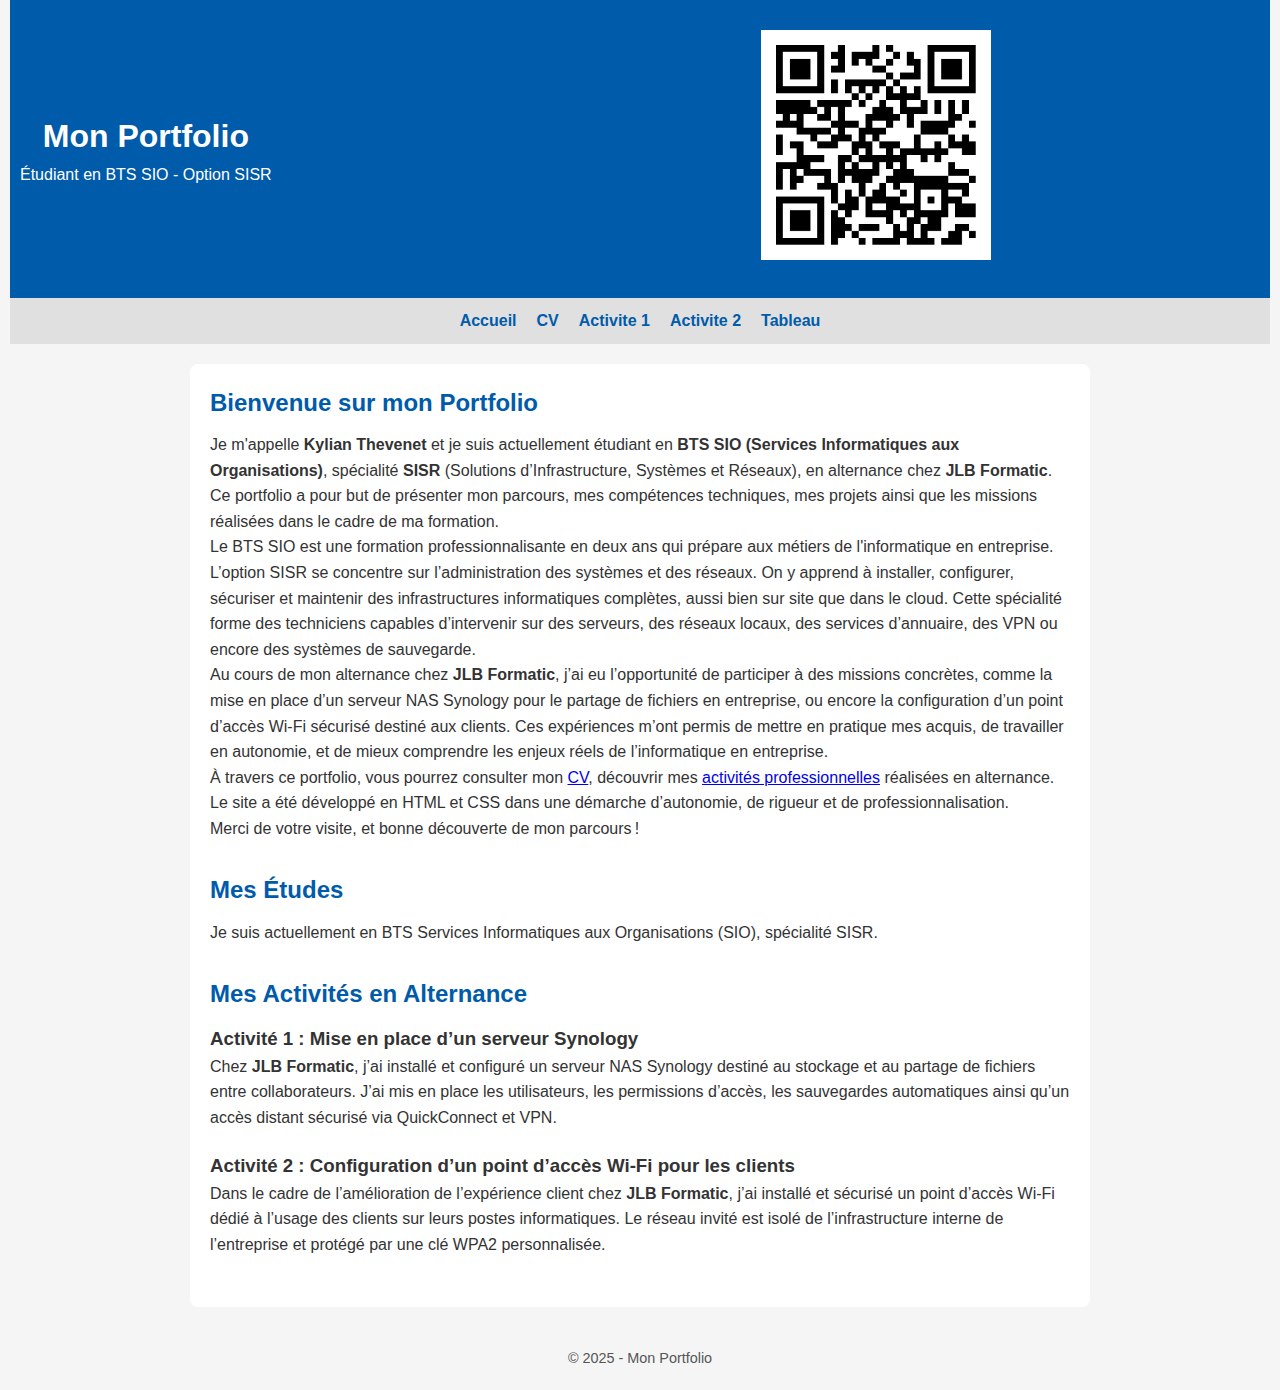
<file: index.html>
<!DOCTYPE html>
<html lang="fr">
<head>
    <meta charset="UTF-8">
    <meta name="viewport" content="width=device-width, initial-scale=1.0">
    <title>Portfolio - Accueil</title>
    <link rel="stylesheet" href="style.css">
</head>
<body>
    <header>
        <div class="header-container">
        <div class="title">
            <h1>Mon Portfolio</h1>
            <p>Étudiant en BTS SIO - Option SISR</p>
        </div>
        <div class="qr-code">
            <img src="images/qrcode.png" alt="QR Code vers mon CV" />
        </div>
        </div>
    </header>

    <nav>
        <ul>
            <li><a href="index.html">Accueil</a></li>
            <li><a href="cv.html">CV</a></li>
            <li><a href="activite1.html">Activite 1</a></li>
            <li><a href="activite2.html">Activite 2</a></li>
            <li><a href="Tableau-synthese.html">Tableau</a></li>
        </ul>
    </nav>

    <main>
        <section>
            <h2>Bienvenue sur mon Portfolio</h2>
            <p>
                Je m'appelle <strong>Kylian Thevenet</strong> et je suis actuellement étudiant en <strong>BTS SIO (Services Informatiques aux Organisations)</strong>, spécialité <strong>SISR</strong> (Solutions d’Infrastructure, Systèmes et Réseaux), en alternance chez <strong>JLB Formatic</strong>. Ce portfolio a pour but de présenter mon parcours, mes compétences techniques, mes projets ainsi que les missions réalisées dans le cadre de ma formation.
            </p>
        
            <p>
                Le BTS SIO est une formation professionnalisante en deux ans qui prépare aux métiers de l'informatique en entreprise. L’option SISR se concentre sur l’administration des systèmes et des réseaux. On y apprend à installer, configurer, sécuriser et maintenir des infrastructures informatiques complètes, aussi bien sur site que dans le cloud. Cette spécialité forme des techniciens capables d’intervenir sur des serveurs, des réseaux locaux, des services d’annuaire, des VPN ou encore des systèmes de sauvegarde.
            </p>
        
            <p>
                Au cours de mon alternance chez <strong>JLB Formatic</strong>, j’ai eu l’opportunité de participer à des missions concrètes, comme la mise en place d’un serveur NAS Synology pour le partage de fichiers en entreprise, ou encore la configuration d’un point d’accès Wi-Fi sécurisé destiné aux clients. Ces expériences m’ont permis de mettre en pratique mes acquis, de travailler en autonomie, et de mieux comprendre les enjeux réels de l’informatique en entreprise.
            </p>
        
            <p>
                À travers ce portfolio, vous pourrez consulter mon <a href="cv.html">CV</a>, découvrir mes <a href="activite1.html">activités professionnelles</a> réalisées en alternance. Le site a été développé en HTML et CSS dans une démarche d’autonomie, de rigueur et de professionnalisation.
            </p>
        
            <p>
                Merci de votre visite, et bonne découverte de mon parcours !
            </p>
        </section>
        <section>
            <h2>Mes Études</h2>
            <p>Je suis actuellement en BTS Services Informatiques aux Organisations (SIO), spécialité SISR.</p>
        </section>

        <section>
            <h2>Mes Activités en Alternance</h2>

            <article>
                <h3>Activité 1 : Mise en place d’un serveur Synology</h3>
                <p>Chez <strong>JLB Formatic</strong>, j’ai installé et configuré un serveur NAS Synology destiné au stockage et au partage de fichiers entre collaborateurs. J’ai mis en place les utilisateurs, les permissions d’accès, les sauvegardes automatiques ainsi qu’un accès distant sécurisé via QuickConnect et VPN.</p>
            </article>

            <article>
                <h3>Activité 2 : Configuration d’un point d’accès Wi-Fi pour les clients</h3>
                <p>Dans le cadre de l’amélioration de l’expérience client chez <strong>JLB Formatic</strong>, j’ai installé et sécurisé un point d’accès Wi-Fi dédié à l’usage des clients sur leurs postes informatiques. Le réseau invité est isolé de l’infrastructure interne de l’entreprise et protégé par une clé WPA2 personnalisée.</p>
            </article>
        </section>

        
    </main>

    <footer>
        <p>&copy; 2025 - Mon Portfolio</p>
    </footer>
</body>
</html>
</file>
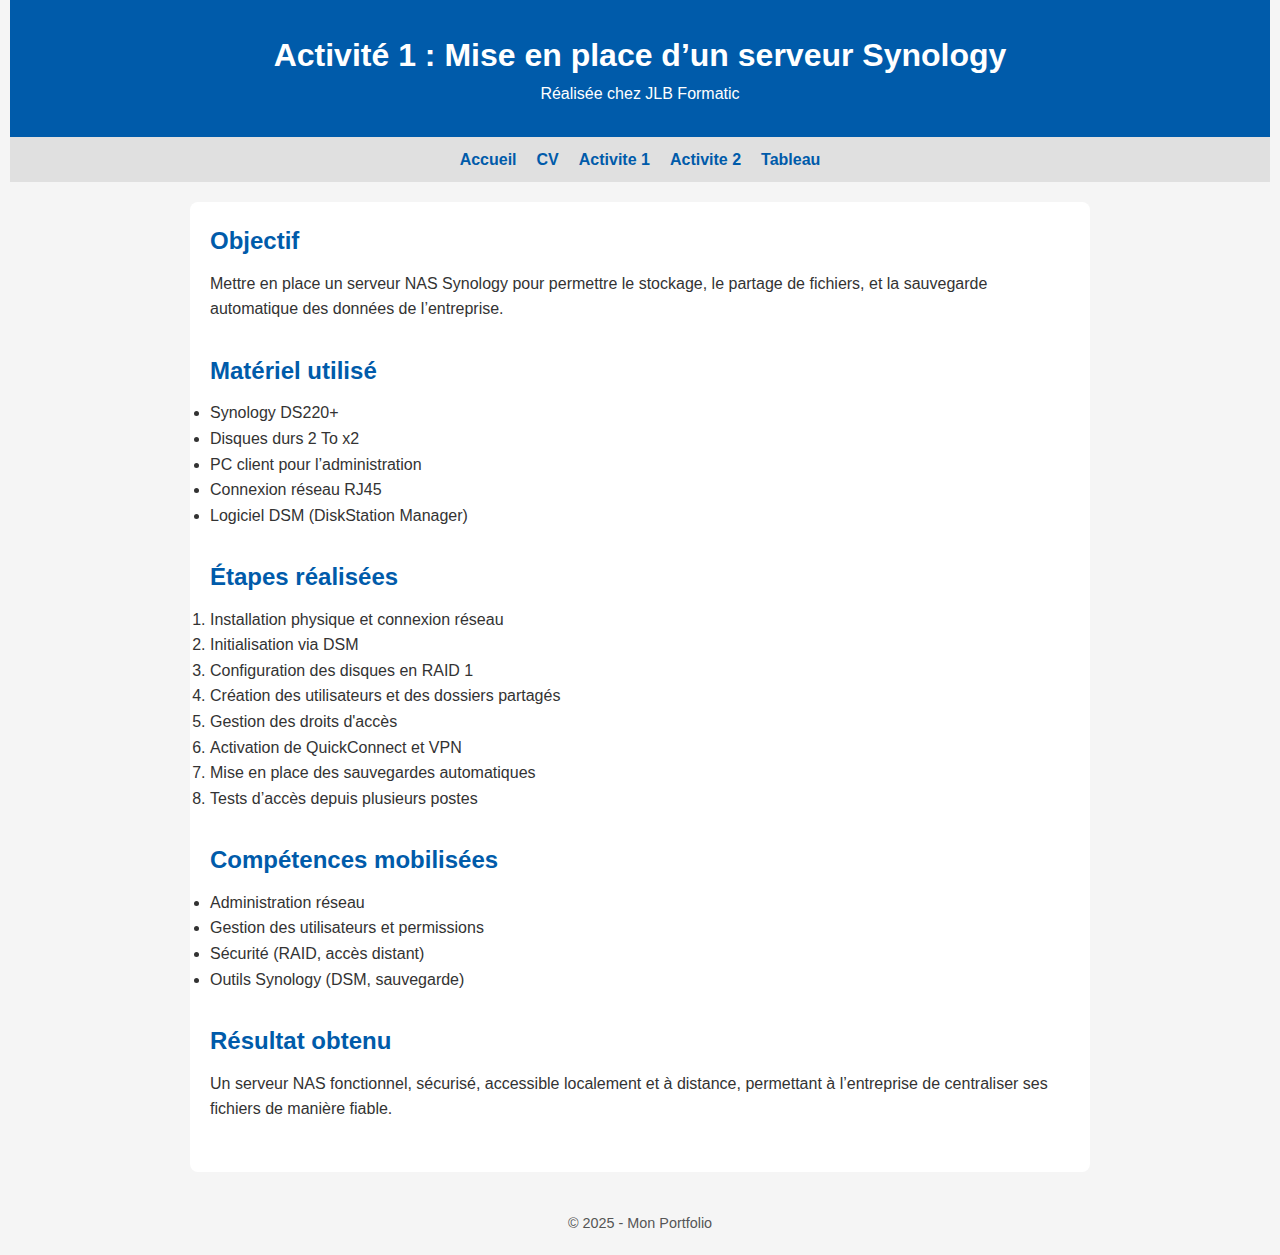
<file: activite1.html>
<!DOCTYPE html>
<html lang="fr">
<head>
    <meta charset="UTF-8">
    <meta name="viewport" content="width=device-width, initial-scale=1.0">
    <title>Activité 1 - Serveur Synology</title>
    <link rel="stylesheet" href="style.css">
</head>
<body>
    <header>
        <h1>Activité 1 : Mise en place d’un serveur Synology</h1>
        <p>Réalisée chez JLB Formatic</p>
    </header>

    <nav>
        <ul>
            <li><a href="index.html">Accueil</a></li>
            <li><a href="cv.html">CV</a></li>
            <li><a href="activite1.html">Activite 1</a></li>
            <li><a href="activite2.html">Activite 2</a></li>
            <li><a href="Tableau-synthese.html">Tableau</a></li>
        </ul>
    </nav>

    <main>
        <section>
            <h2>Objectif</h2>
            <p>Mettre en place un serveur NAS Synology pour permettre le stockage, le partage de fichiers, et la sauvegarde automatique des données de l’entreprise.</p>
        </section>

        <section>
            <h2>Matériel utilisé</h2>
            <ul>
                <li>Synology DS220+</li>
                <li>Disques durs 2 To x2</li>
                <li>PC client pour l’administration</li>
                <li>Connexion réseau RJ45</li>
                <li>Logiciel DSM (DiskStation Manager)</li>
            </ul>
        </section>

        <section>
            <h2>Étapes réalisées</h2>
            <ol>
                <li>Installation physique et connexion réseau</li>
                <li>Initialisation via DSM</li>
                <li>Configuration des disques en RAID 1</li>
                <li>Création des utilisateurs et des dossiers partagés</li>
                <li>Gestion des droits d'accès</li>
                <li>Activation de QuickConnect et VPN</li>
                <li>Mise en place des sauvegardes automatiques</li>
                <li>Tests d’accès depuis plusieurs postes</li>
            </ol>
        </section>

        <section>
            <h2>Compétences mobilisées</h2>
            <ul>
                <li>Administration réseau</li>
                <li>Gestion des utilisateurs et permissions</li>
                <li>Sécurité (RAID, accès distant)</li>
                <li>Outils Synology (DSM, sauvegarde)</li>
            </ul>
        </section>

        <section>
            <h2>Résultat obtenu</h2>
            <p>Un serveur NAS fonctionnel, sécurisé, accessible localement et à distance, permettant à l’entreprise de centraliser ses fichiers de manière fiable.</p>
        </section>
    </main>

    <footer>
        <p>&copy; 2025 - Mon Portfolio</p>
    </footer>
</body>
</html>
</file>
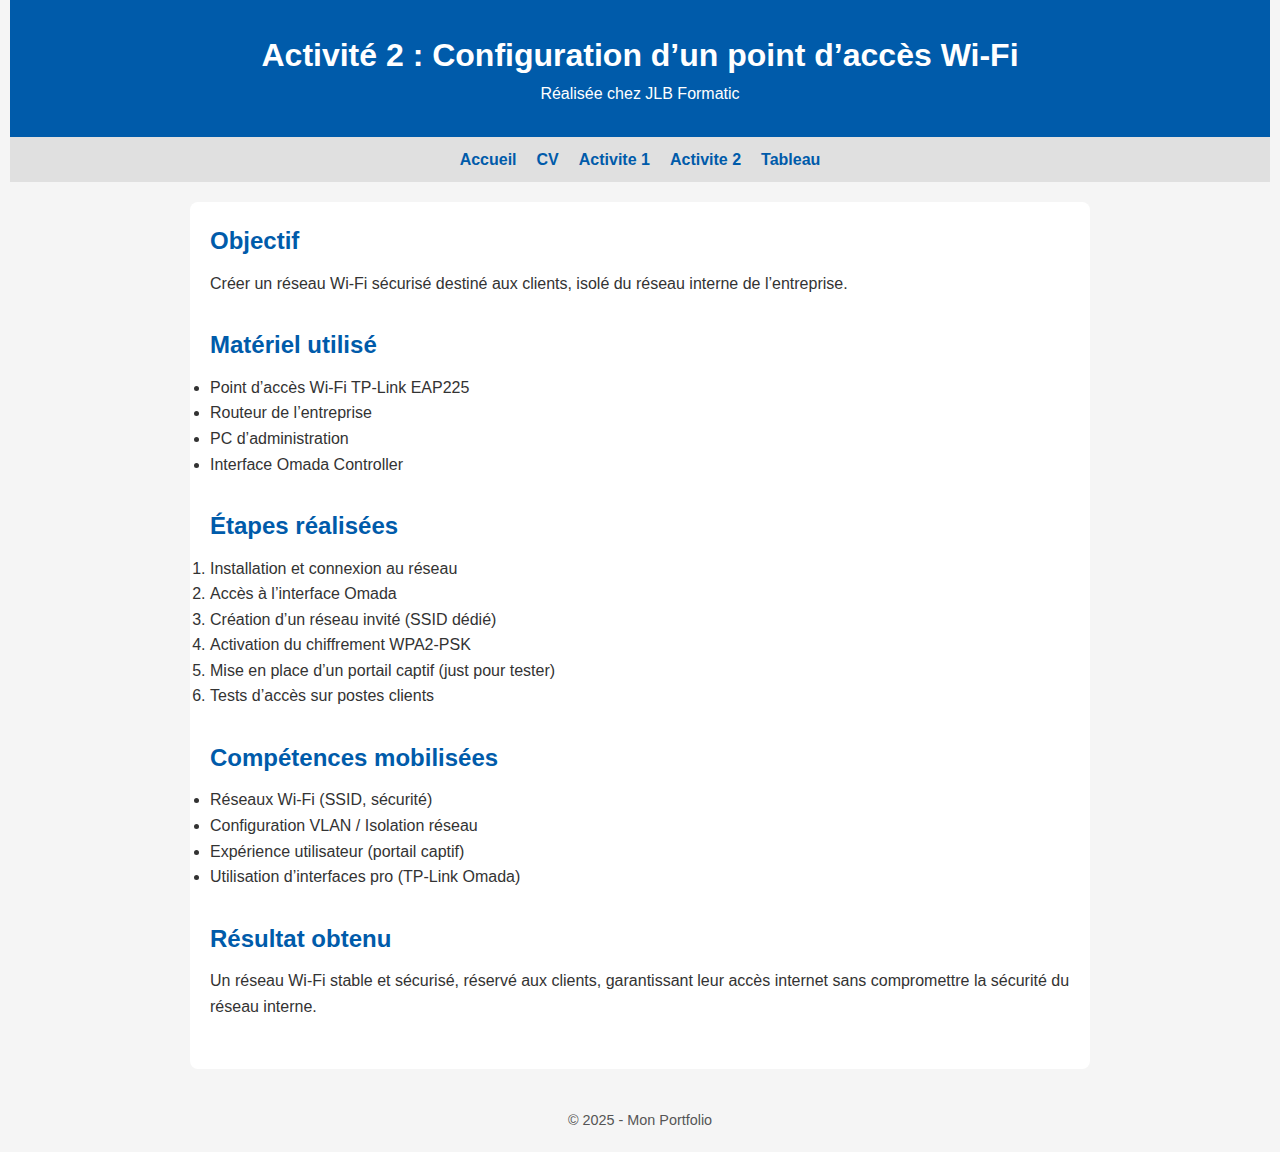
<file: activite2.html>
<!DOCTYPE html>
<html lang="fr">
<head>
    <meta charset="UTF-8">
    <meta name="viewport" content="width=device-width, initial-scale=1.0">
    <title>Activité 2 - Point d’accès Wi-Fi</title>
    <link rel="stylesheet" href="style.css">
</head>
<body>
    <header>
        <h1>Activité 2 : Configuration d’un point d’accès Wi-Fi</h1>
        <p>Réalisée chez JLB Formatic</p>
    </header>

    <nav>
        <ul>
            <li><a href="index.html">Accueil</a></li>
            <li><a href="cv.html">CV</a></li>
            <li><a href="activite1.html">Activite 1</a></li>
            <li><a href="activite2.html">Activite 2</a></li>
            <li><a href="Tableau-synthese.html">Tableau</a></li>
        </ul>
    </nav>

    <main>
        <section>
            <h2>Objectif</h2>
            <p>Créer un réseau Wi-Fi sécurisé destiné aux clients, isolé du réseau interne de l’entreprise.</p>
        </section>

        <section>
            <h2>Matériel utilisé</h2>
            <ul>
                <li>Point d’accès Wi-Fi TP-Link EAP225</li>
                <li>Routeur de l’entreprise</li>
                <li>PC d’administration</li>
                <li>Interface Omada Controller</li>
            </ul>
        </section>

        <section>
            <h2>Étapes réalisées</h2>
            <ol>
                <li>Installation et connexion au réseau</li>
                <li>Accès à l’interface Omada</li>
                <li>Création d’un réseau invité (SSID dédié)</li>
                <li>Activation du chiffrement WPA2-PSK</li>
                <li>Mise en place d’un portail captif (just pour tester)</li>
                <li>Tests d’accès sur postes clients</li>
            </ol>
        </section>

        <section>
            <h2>Compétences mobilisées</h2>
            <ul>
                <li>Réseaux Wi-Fi (SSID, sécurité)</li>
                <li>Configuration VLAN / Isolation réseau</li>
                <li>Expérience utilisateur (portail captif)</li>
                <li>Utilisation d’interfaces pro (TP-Link Omada)</li>
            </ul>
        </section>

        <section>
            <h2>Résultat obtenu</h2>
            <p>Un réseau Wi-Fi stable et sécurisé, réservé aux clients, garantissant leur accès internet sans compromettre la sécurité du réseau interne.</p>
        </section>
    </main>

    <footer>
        <p>&copy; 2025 - Mon Portfolio</p>
    </footer>
</body>
</html>
</file>
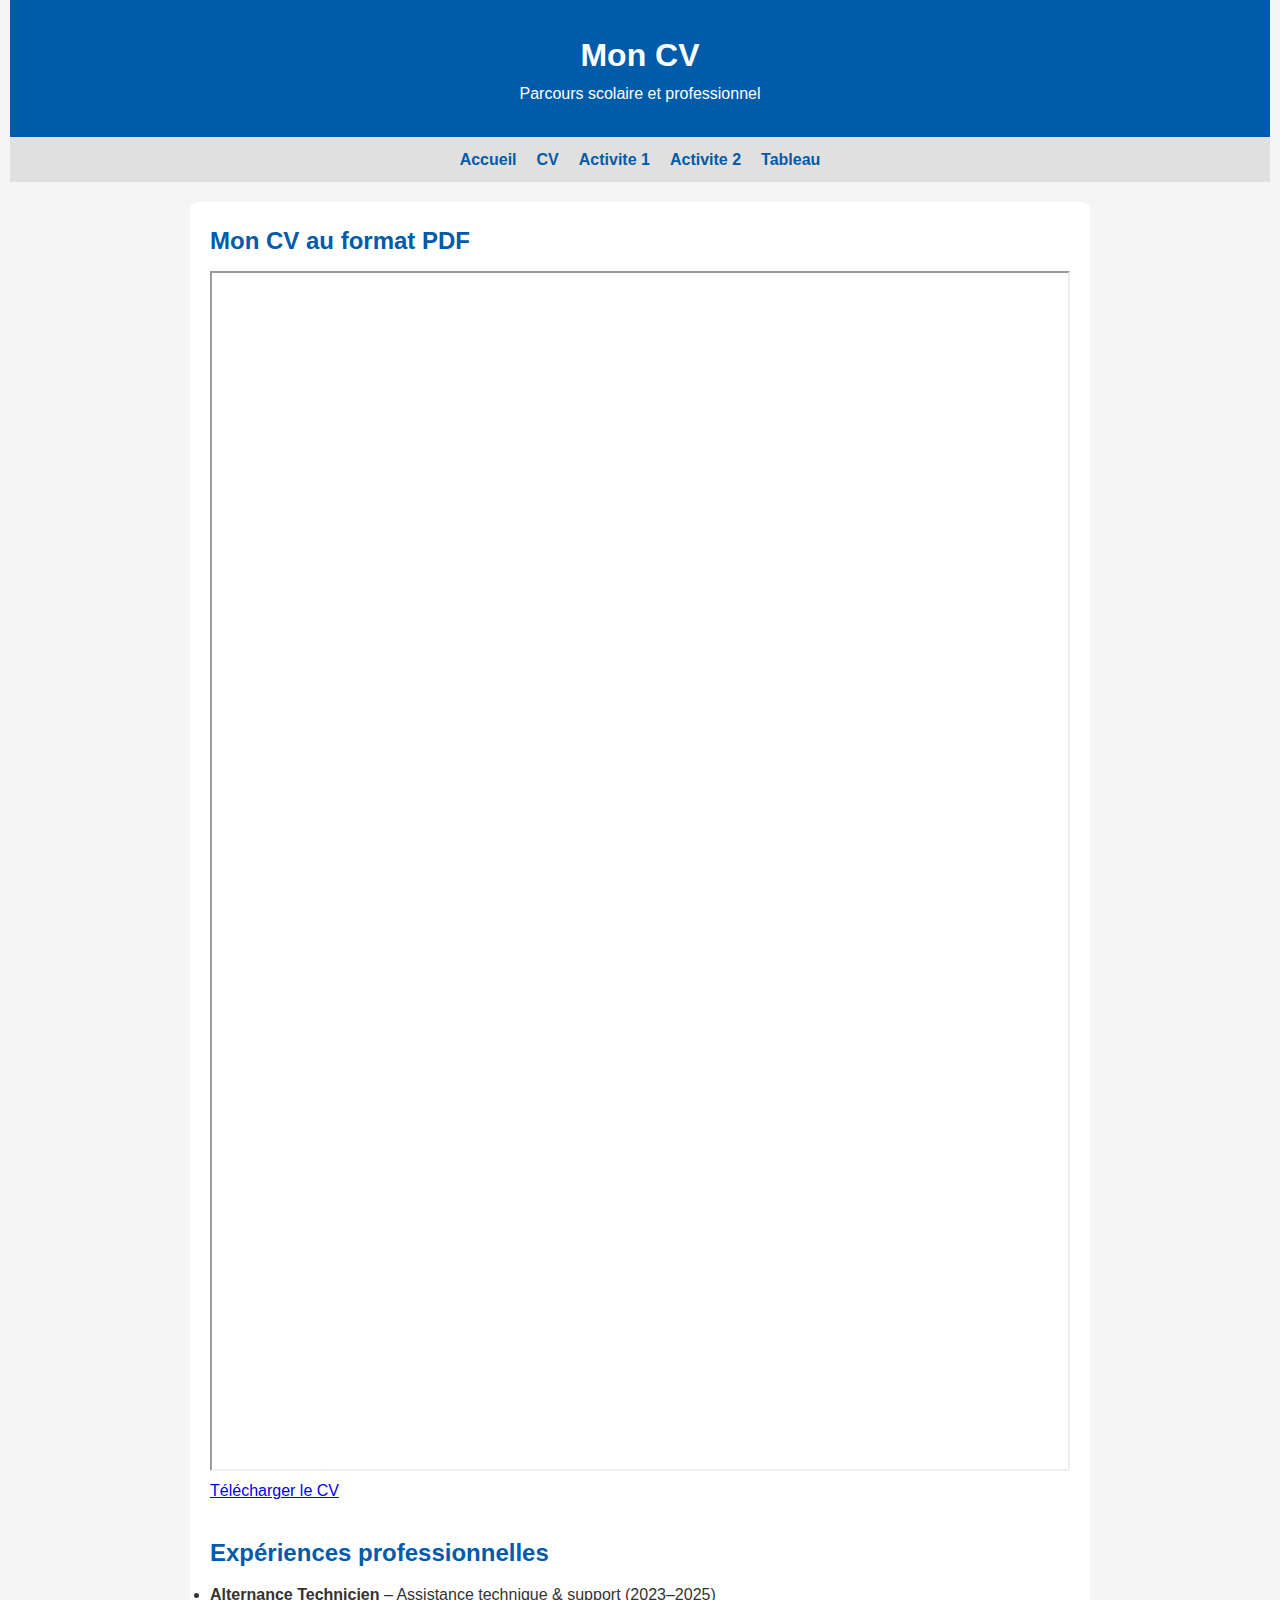
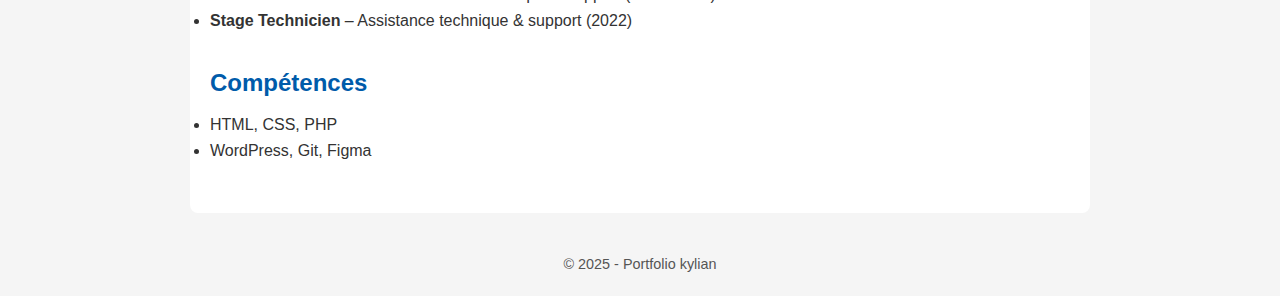
<file: cv.html>
<!DOCTYPE html>
<html lang="fr">
<head>
    <meta charset="UTF-8">
    <meta name="viewport" content="width=device-width, initial-scale=1.0">
    <title>Mon CV</title>
    <link rel="stylesheet" href="style.css">
</head>
<body>
    <header>
        <h1>Mon CV</h1>
        <p>Parcours scolaire et professionnel</p>
    </header>

    <nav>
        <ul>
            <li><a href="index.html">Accueil</a></li>
            <li><a href="cv.html">CV</a></li>
            <li><a href="activite1.html">Activite 1</a></li>
            <li><a href="activite2.html">Activite 2</a></li>
            <li><a href="Tableau-synthese.html">Tableau</a></li>
        </ul>
    </nav>

    <main>
        <section>
            <h2>Mon CV au format PDF</h2>
            <iframe src="docs/mon-cv.pdf" width="100%" height="1200px" title="Mon CV PDF"></iframe>
            <p><a href="docs/mon-cv.pdf" download>Télécharger le CV</a></p>
        </section>

        <section>
            <h2>Expériences professionnelles</h2>
            <ul>
                <li><strong>Alternance Technicien</strong> –  Assistance technique & support (2023–2025)</li>
                <li><strong>Stage Technicien</strong> – Assistance technique & support (2022)</li>
            </ul>
        </section>

        <section>
            <h2>Compétences</h2>
            <ul>
                <li>HTML, CSS, PHP</li>
                <li>WordPress, Git, Figma</li>
            </ul>
        </section>
    </main>

    <footer>
        <p>&copy; 2025 - Portfolio kylian </p>
    </footer>
</body>
</html>
</file>
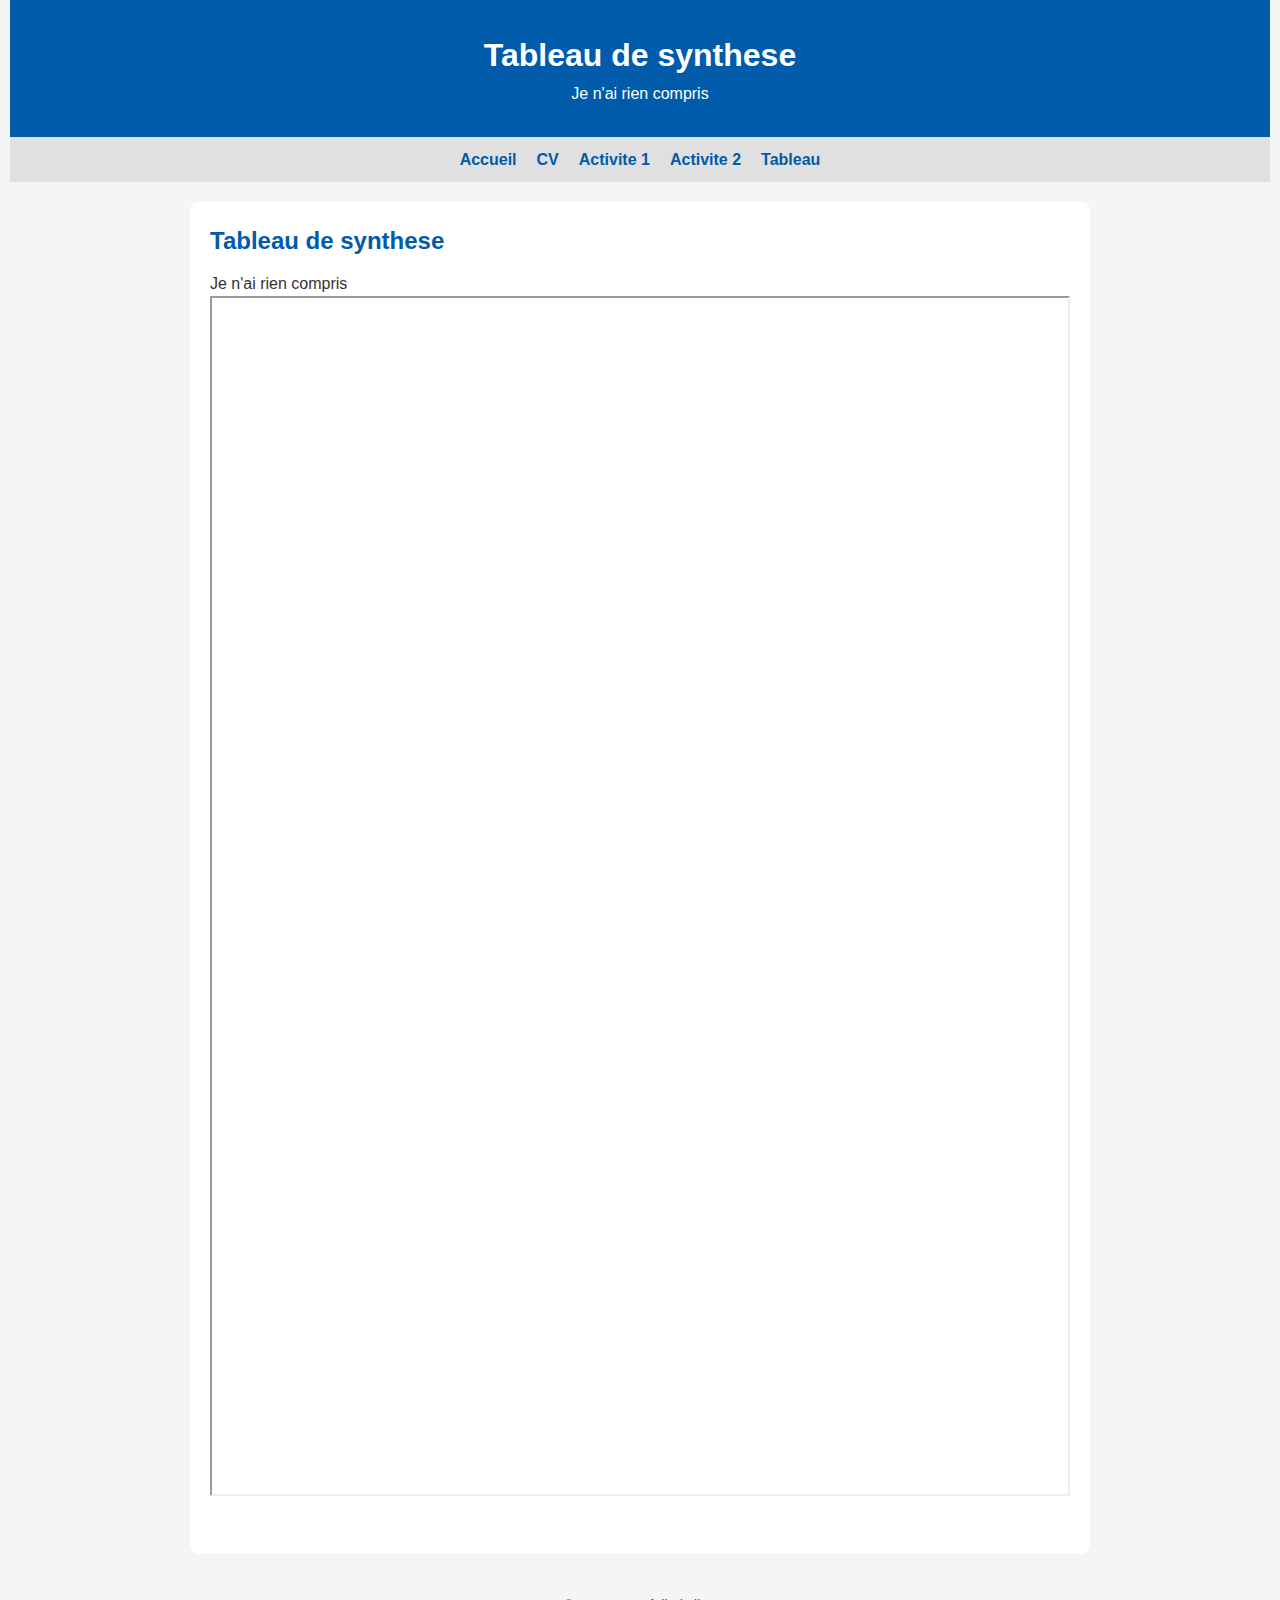
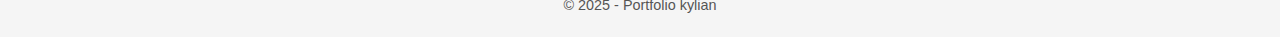
<file: Tableau-synthese.html>
<!DOCTYPE html>
<html lang="fr">
<head>
    <meta charset="UTF-8">
    <meta name="viewport" content="width=device-width, initial-scale=1.0">
    <title>Tableau de synthese</title>
    <link rel="stylesheet" href="style.css">
</head>
<body>
    <header>
        <h1>Tableau de synthese</h1>
        <p>Je n'ai rien compris</p>
    </header>

    <nav>
        <ul>
            <li><a href="index.html">Accueil</a></li>
            <li><a href="cv.html">CV</a></li>
            <li><a href="activite1.html">Activite 1</a></li>
            <li><a href="activite2.html">Activite 2</a></li>
            <li><a href="Tableau-synthese.html">Tableau</a></li>
        </ul>
    </nav>

    <main>
        <section>
            <h2>Tableau de synthese</h2>
            <p>Je n'ai rien compris</p>
            <iframe src="docs/Tableau-synthese.pdf" width="100%" height="1200px" title="Tableau de synthese"></iframe>
        </section>
    </main>

    <footer>
        <p>&copy; 2025 - Portfolio kylian </p>
    </footer>
</body>
</html>
</file>
<file: style.css>
* {
    box-sizing: border-box;
    margin: 0;
    padding: 0;
}


body {
    font-family: "Segoe UI", sans-serif;
    background-color: #f5f5f5;
    color: #333;
    line-height: 1.6;
    padding: 0 10px;
}

header {
    background-color: #005baa;
    color: white;
    text-align: center;
    padding: 30px 10px;
}

nav {
    background-color: #e0e0e0;
    text-align: center;
    padding: 10px;
}

nav ul {
    list-style: none;
    display: flex;
    flex-wrap: wrap;
    justify-content: center;
    gap: 20px;
}

nav a {
    color: #005baa;
    text-decoration: none;
    font-weight: bold;
}

nav a:hover {
    text-decoration: underline;
}

main {
    max-width: 900px;
    margin: 20px auto;
    background: white;
    padding: 20px;
    border-radius: 8px;
}

section {
    margin-bottom: 30px;
}

section h2 {
    color: #005baa;
    margin-bottom: 10px;
}

article {
    margin-bottom: 20px;
}

footer {
    text-align: center;
    padding: 20px;
    color: #555;
    font-size: 0.9em;
}


@media (max-width: 600px) {
    nav ul {
        flex-direction: column;
        gap: 10px;
    }

    iframe {
        height: 400px;
    }
}
.header-container {
    display: flex;
    justify-content: space-between;
    align-items: center;
    flex-wrap: wrap;
}

.title {
    max-width: 80%;
}

.qr-code img {
    width: 30%;
    height: auto;
    margin-left: auto;
}
</file>
